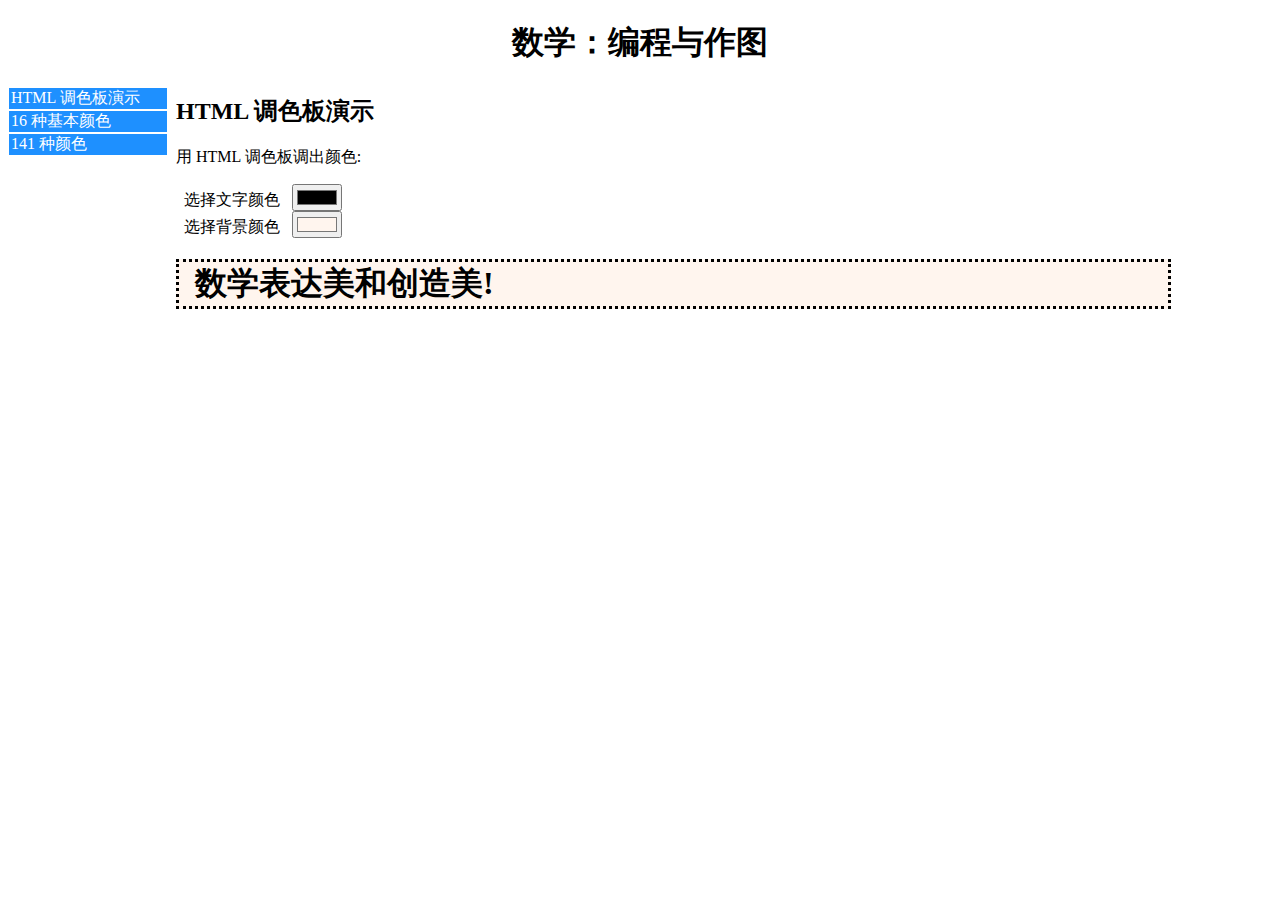
<file: code/index.html>
<!DOCTYPE html>
<html lang="zh">
<head>
  <meta charset="UTF-8">
  <title>数学：编程与作图, Python、PostScript 和 SVG 的浅入</title>
  <link rel="stylesheet" href="html/global.css">
  <script>
    function updateIframeSrc(src) {
      document.getElementById("mainContent").src = src;
    }

    function resizeIframe(obj) {
      obj.style.height = obj.contentWindow.document.documentElement.scrollHeight + 'px';
    }
  </script>
</head>
<body>
<h1>数学：编程与作图</h1>
<div class="menu">
  <nav class="cell">
    <div class="menuitem" onclick="updateIframeSrc('html/color_input.html')"><a>HTML 调色板演示</a></div>
    <div class="menuitem" onclick="updateIframeSrc('html/16colors.html')"><a>16 种基本颜色</a></div>
    <div class="menuitem" onclick="updateIframeSrc('html/html_colors.html')"><a>141 种颜色</a></div>
  </nav>
</div>

<iframe class="mainContent" name="mainContent" id="mainContent"
        src="html/color_input.html"
        frameborder="0" onload="resizeIframe(this)"></iframe>
</body>
</html>
</file>
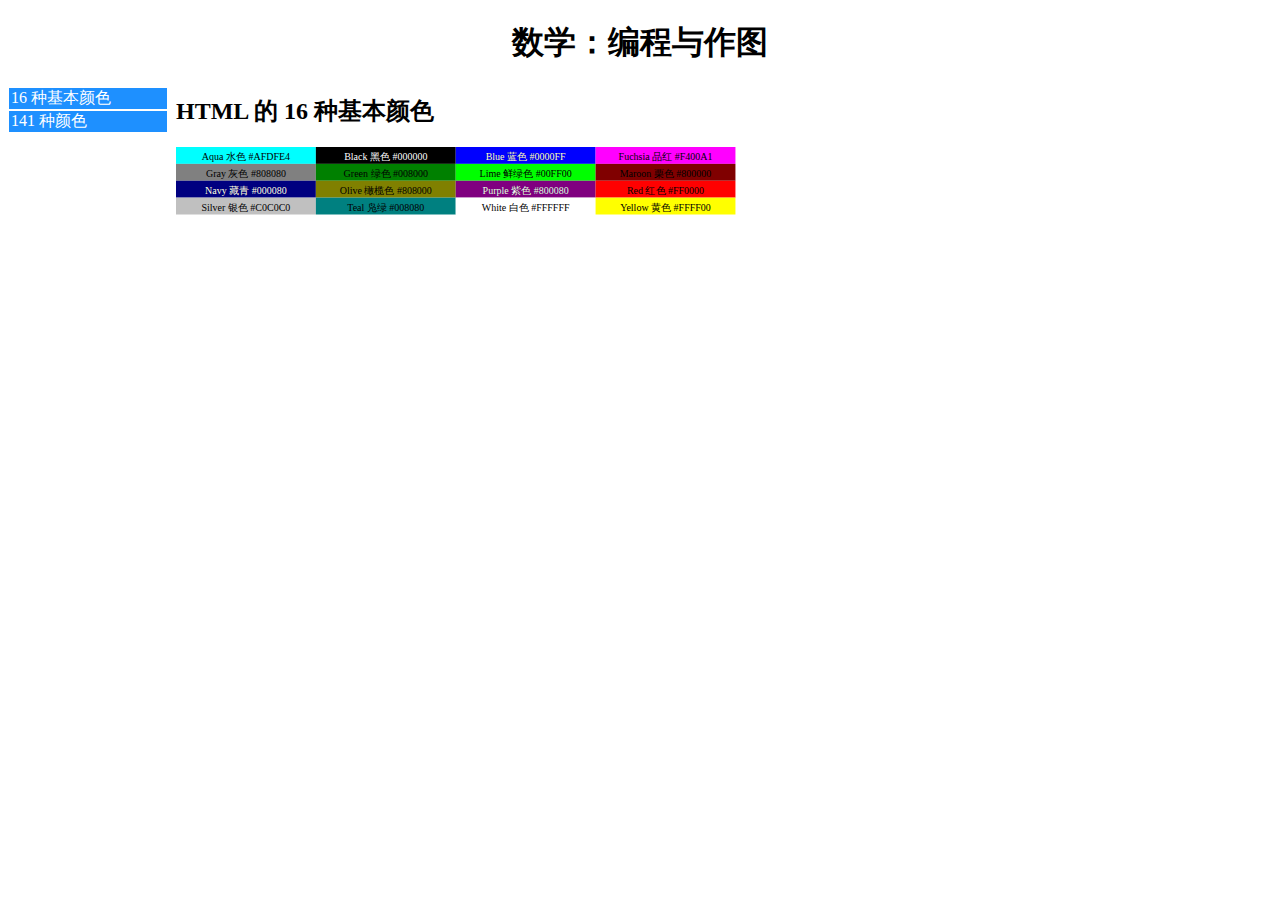
<file: code/html/index.html>
<!DOCTYPE html>
<html lang="zh">
<head>
  <meta charset="UTF-8">
  <title>数学：编程与作图, Python、PostScript 和 SVG 的浅入</title>
  <link rel="stylesheet" href="global.css">
  <script>
    function updateIframeSrc(src) {
      document.getElementById("mainContent").src = src;
    }

    function resizeIframe(obj) {
      obj.style.height = obj.contentWindow.document.documentElement.scrollHeight + 'px';
    }
  </script>
</head>
<body>
<h1>数学：编程与作图</h1>
<div class="menu">
  <nav class="cell">
    <div class="menuitem" onclick="updateIframeSrc('16colors.html')"><a>16 种基本颜色</a></div>
    <div class="menuitem" onclick="updateIframeSrc('html_colors.html')"><a>141 种颜色</a></div>
  </nav>
</div>

<iframe class="mainContent" name="mainContent" id="mainContent"
        src="16colors.html"
        frameborder="0" onload="resizeIframe(this)"></iframe>
</body>
</html>
</file>
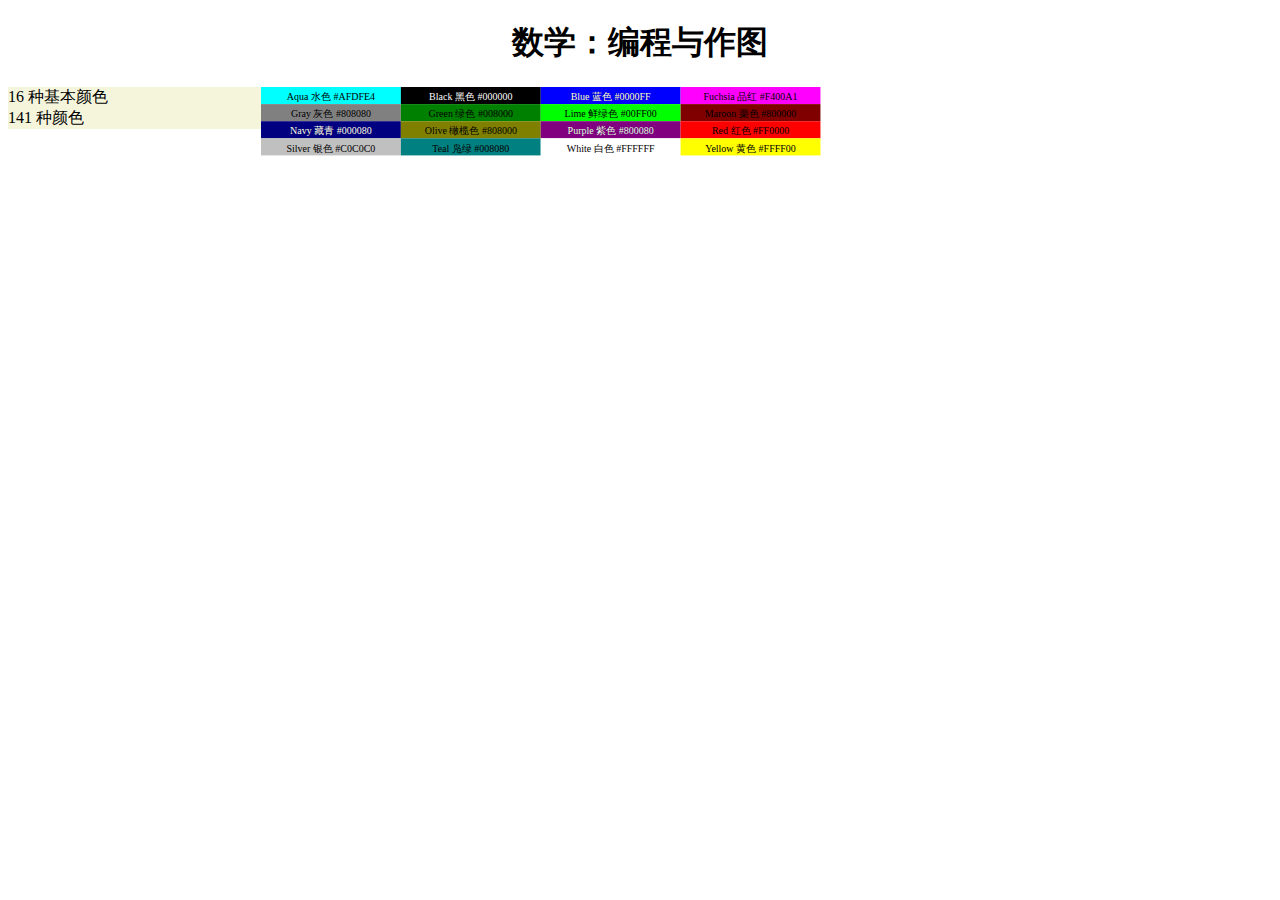
<file: figs/html/index.html>
<!DOCTYPE html>
<html lang="zh">
<head>
  <meta charset="UTF-8">
  <title>数学：编程与作图, Python、PostScript 和 SVG 的浅入</title>
  <style>
   h1, h2 {text-align: center;}
   .menu {
      float:left;
      width:20%;
      background-color: beige;
    }
    .mainContent {
      float:left;
      width:80%;
    }

  </style>
  <script>
    function updateIframeSrc(src) {
      document.getElementById("mainContent").src = src;
    }

    function resizeIframe(obj) {
      obj.style.height = obj.contentWindow.document.documentElement.scrollHeight + 'px';
    }
  </script>
</head>
<body>
<h1>数学：编程与作图</h1>
<div class="menu">
  <nav class="cell">
    <div onclick="updateIframeSrc('../svg/html_16colors.svg')"><a>16 种基本颜色</a></div>
    <div onclick="updateIframeSrc('../svg/html_colors.svg')"><a>141 种颜色</a></div>
  </nav>
</div>

<iframe class="mainContent" name="mainContent" id="mainContent"
        src="../svg/html_16colors.svg"
        frameborder="0" onload="resizeIframe(this)"></iframe>
</body>
</html>
</file>
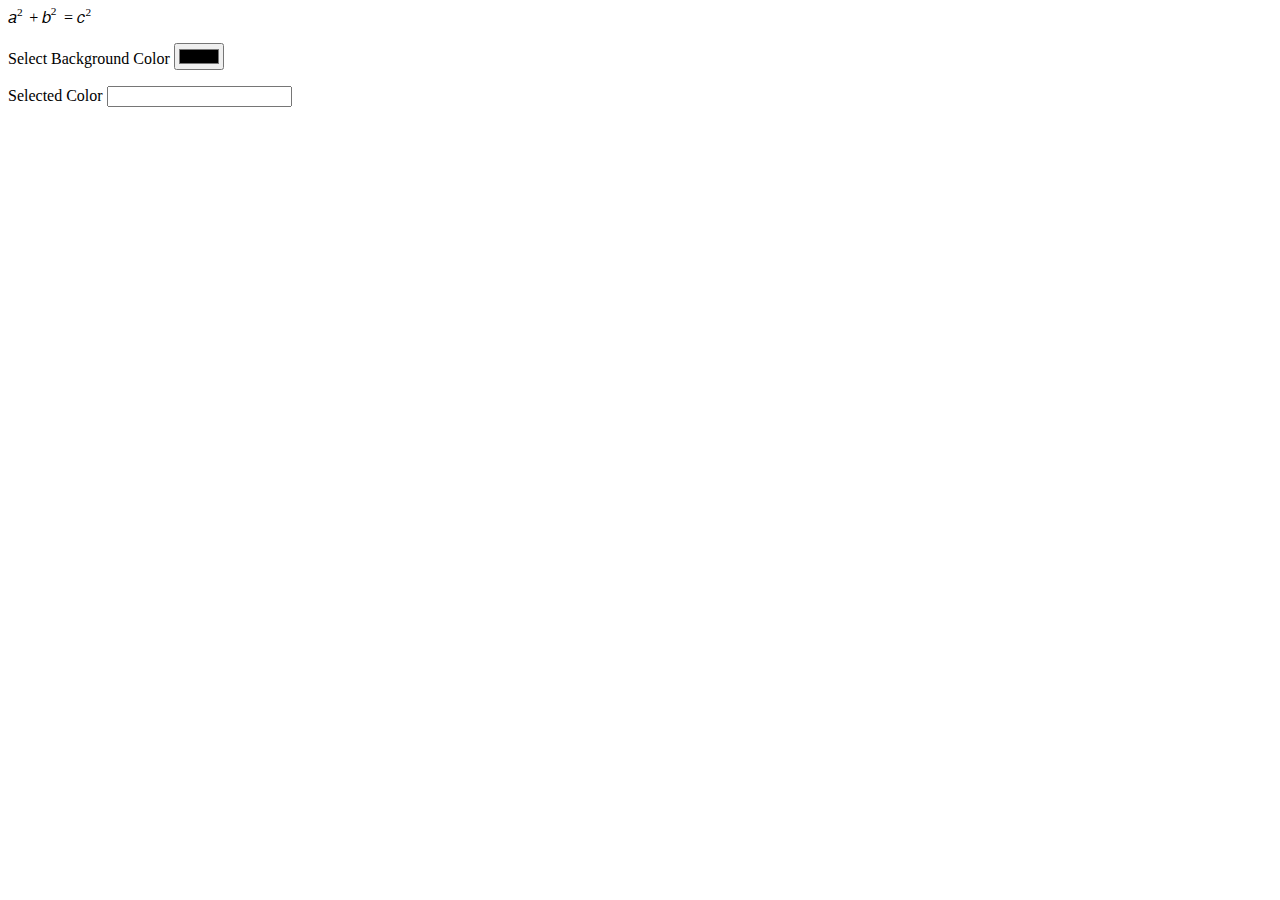
<file: code/html/math.html>
<!DOCTYPE html>
<html>
<head>
    <meta charset = "UTF-8">
    <title>Pythagorean theorem</title>
</head>

<body>
<math xmlns = "http://www.w3.org/1998/Math/MathML">

    <mrow>
        <msup><mi>a</mi><mn>2</mn></msup>
        <mo>+</mo>

        <msup><mi>b</mi><mn>2</mn></msup>
        <mo> = </mo>

        <msup><mi>c</mi><mn>2</mn></msup>
    </mrow>

    <form name="colorForm">
        <p>Select Background Color
            <input name="colorpicker" type="color" onchange="newBackgroundColor(colorpicker.value);">
        </p>
        <p>
            Selected Color
            <input name="selectedcolor" type="text">
        </p>
    </form>
</math>
</body>
</html>
</file>
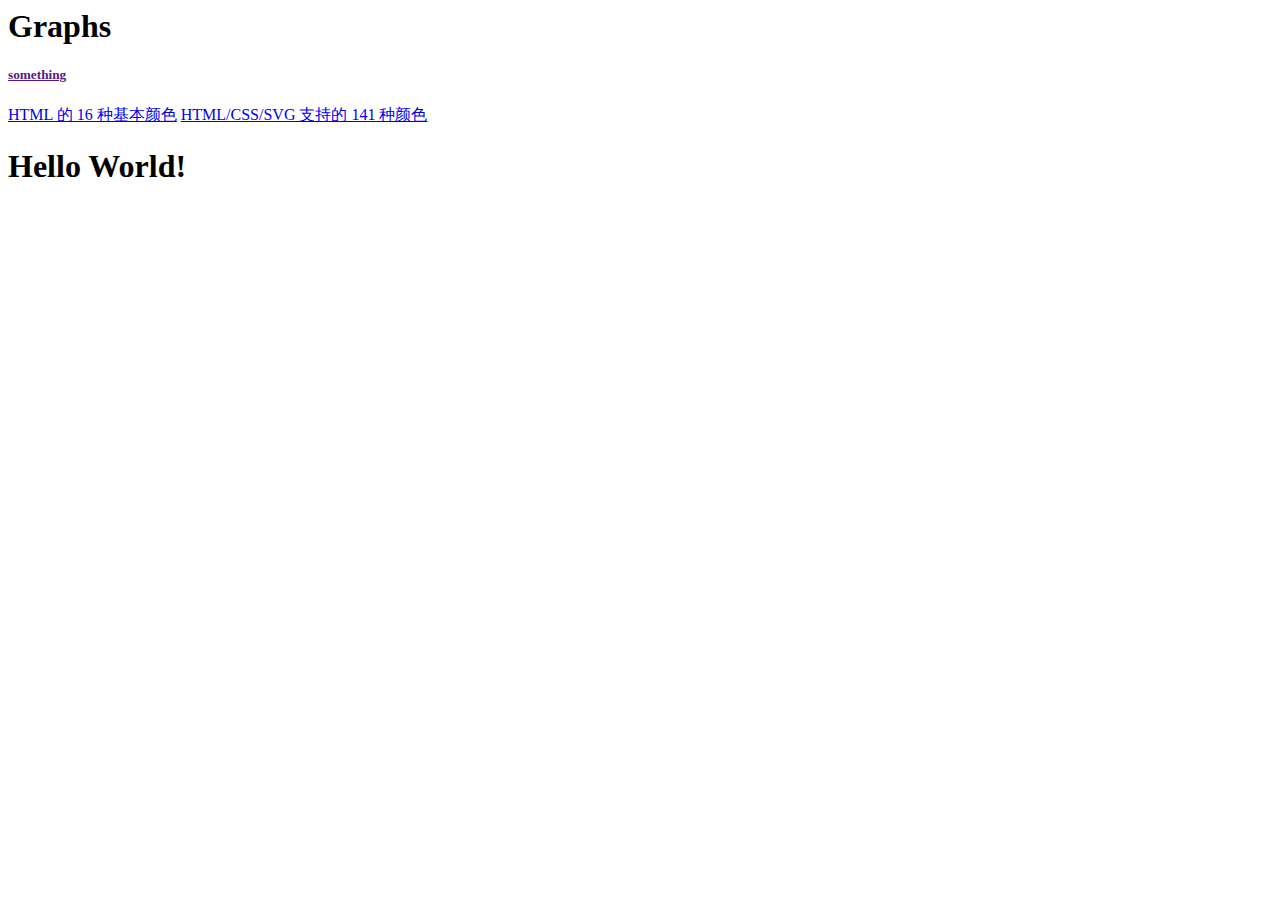
<file: code/html/menu.html>
<html>
<head>
  <title>Frames Test</title>
  <meta charset="UTF-8">
</head>
<body>
<header>
  <h1>Graphs</h1>
  <h5>
    <a href="">something</a>
  </h5>
</header>
<nav>
  <a href="16colors.html" target=window.parent.frames[1]>HTML 的 16 种基本颜色</a>
  <a href="16colors.html" target=window.parent.frames[1]>HTML/CSS/SVG 支持的 141 种颜色</a>
</nav>
<script>
document.write("<h1>Hello World!</h1>");
</script>

</body>
</html>
</file>
<file: code/html/global.css>
h1, h2 {
     text-align: center;
     font-family: Libian SC;
   }

   .menu {
      float:left;
      width: 20%;
      min-width: 160px;
      max-width: 16px;
      background-color: beige;
    }
    .mainContent {
      float: left;
      width:80%;
    }

    .menuitem {
      color: white;
      background-color: DodgerBlue;
      border-style: solid;
      border-width: .1px;
      text-indent: 2px;
    }
    .menuitem:hover {
      background-color: brown;
    }
</file>
